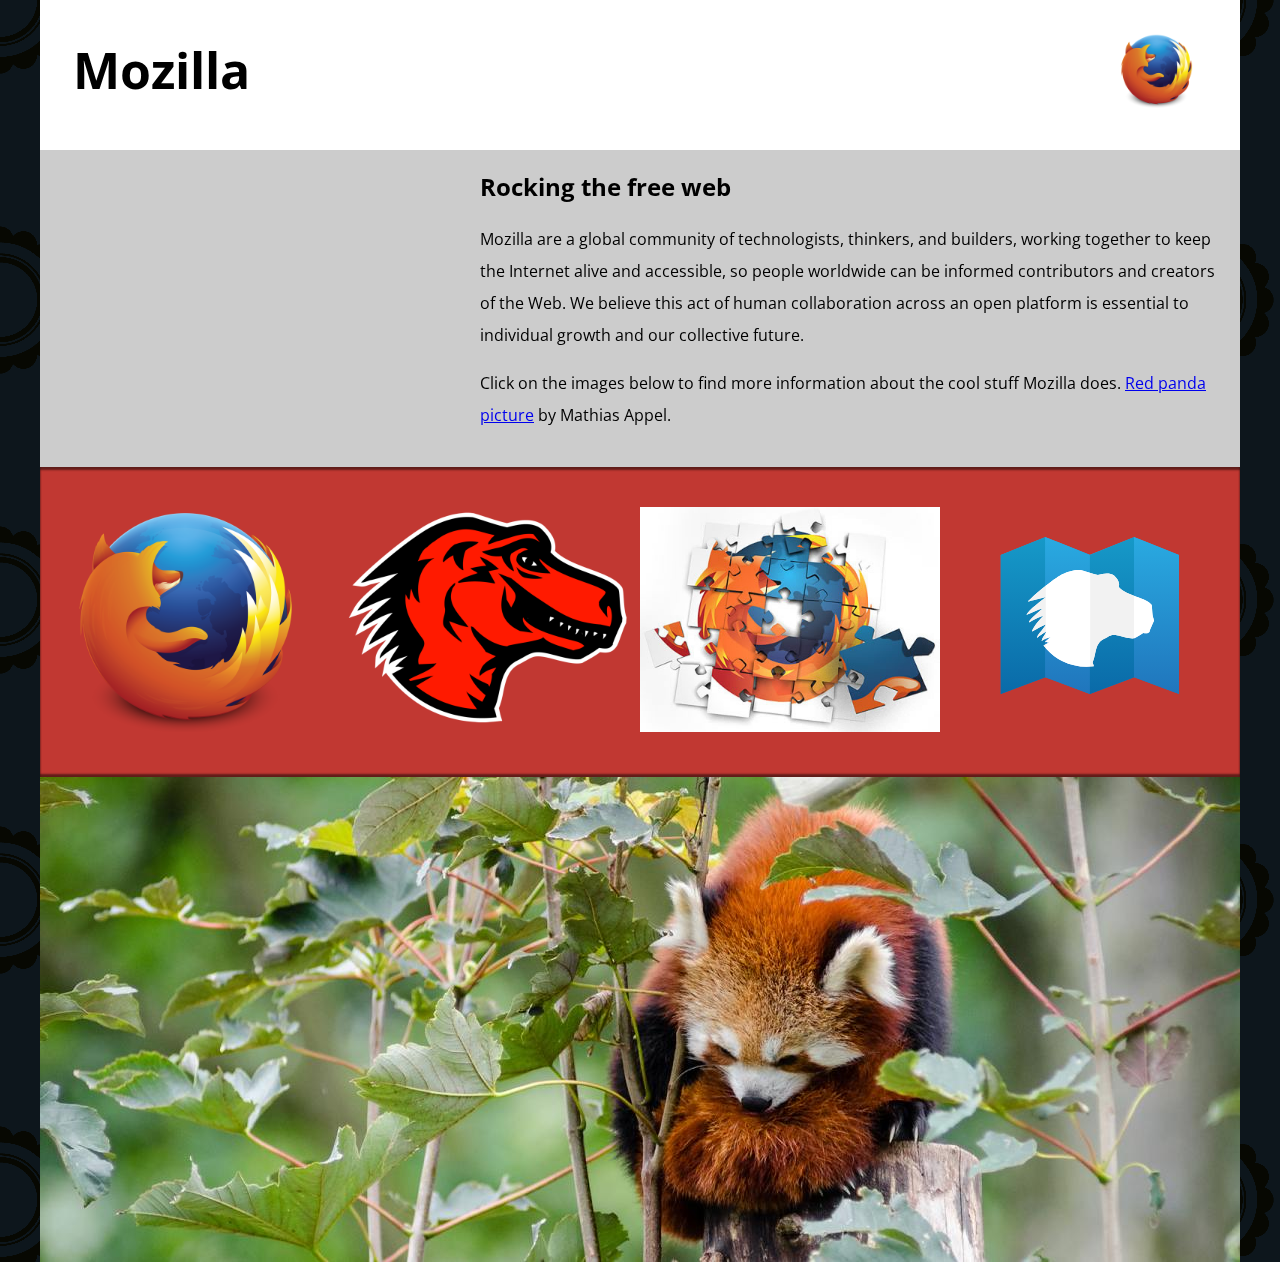
<file: mdn-splash-page-start/index.html>
<!DOCTYPE html>
<html lang="en-US">
  <head>
    <meta charset="utf-8">
    <meta name="viewport" content="width=device-width">
    <title>Mozilla splash page</title>
    <link href='https://fonts.googleapis.com/css?family=Open+Sans:400,700' rel='stylesheet' type='text/css'>
    <style>
      /* header and body setup */

      html {
        font-family: 'Open Sans', sans-serif;
        background: url(pattern.png);
      }

      body {
        width: 100%;
        max-width: 1200px;
        margin: 0 auto;
        background-color: white;
        position: relative;
      }

      /* Header styling */

      header { 

        height: 150px;
      }

      header img { 
 
        width: 100px;
        position: absolute;
        right: 32.5px;
        top: 32.5px;
      }

      h1 {
        font-size: 50px;
        line-height: 140px;
        margin: 0 0 0 32.5px;
      }

      /* main section and video styling */

      main {
        background: #ccc;
      }

      article { 
        padding: 20px;
      }

      h2 {
        margin-top: 0;
      }

      p {
        line-height: 2;
      }

      iframe {
        float: left;
        margin: 0 20px 20px 0;
        max-width: 100%;
      }

      /* further info links */

      .further-info {
        clear: left;
        padding: 40px 0;
        background: #c13832;
        box-shadow: inset 0 3px 2px rgba(0,0,0,0.5),
                    inset 0 -3px 2px rgba(0,0,0,0.5);
      }

      .further-info a {
        width: 25%;
        display: block;
        float: left;
      }

      .further-info img {
        max-width: 100%;
      }

      .clearfix {
        clear: both;
      }

      /* Red panda image */

      .red-panda img {
        display: block;
        max-width: 100%;
      }
    </style>
  </head>
  <body>
    <header>
      <h1>Mozilla</h1>
      <!-- insert <img> element, link to the small
          version of the Firefox logo -->
<img src="originals/firefox_logo-only_RGB-120px.png">
    </header>

    <main>
      <article>
 <iframe  src="https://www.youtube.com/embed/ojcNcvb1olg"  frameborder="0" 
width="400px" height="250px"allowfullscreen></iframe>
        <!-- insert iframe from youtube -->

        <h2>Rocking the free web</h2>

        <p>Mozilla are a global community of technologists, thinkers, and builders, working together to keep the Internet alive and accessible, so people worldwide can be informed contributors and creators of the Web. We believe this act of human collaboration across an open platform is essential to individual growth and our collective future.</p>

        <p>Click on the images below to find more information about the cool stuff Mozilla does. <a href="https://www.flickr.com/photos/mathiasappel/21675551065/">Red panda picture</a> by Mathias Appel.</p>
      </article>

      <div class="further-info">
        <!-- insert images with srcsets and sizes -->
        <a href="https://www.mozilla.org/en-US/firefox/new/"
  >
          <img
  srcset="originals/firefox_logo-only_RGB-120px.png 120w, originals/firefox_logo-only_RGB-width-400px.png  400w"
  sizes="(max-width: 480px) 120px,
         400px"
  src="originals/firefox_logo-only_RGB-width-400px.png"
  alt="this is the firefox logo" />

        </a>
        <a href="https://www.mozilla.org/">
     <img
  srcset="originals/mozilla-dinosaur-head(120).png 120w, originals/mozilla-dinosaur-head(400).png  400w"
  sizes="(max-width: 480px) 120px,
         400px"
  src="originals/mozilla-dinosaur-head(400).png"
  alt="this is  dinosaur logo" />
        </a>
        <a href="https://addons.mozilla.org/">
        <img
  srcset="originals/firefox-addons120.jpg  120w, originals/firefox-addons-400px.jpg   400w"
  sizes="(max-width: 480px) 120px,
         400px"
  src="originals/firefox-addons-400px.jpg"
  alt="this is  addons logo" />
        </a>
        <a href="https://developer.mozilla.org/en-US/">
<picture>
  <source type="image/svg+xml" srcset="originals/mdn.svg" />
  <source type="image/webp" srcset="originals/mdn.webp" />
  <img
    src="originals/mdn.png"
    alt="blue horse" />
</picture>


        </a>
        <div class="clearfix"></div>
      </div>

      <div class="red-panda">
<picture>
  <source media="(max-width: 600px)" srcset="originals/red-panda(600).jpg" />
  <source media="(min-width: 601px)" srcset="originals/red-panda(1200).jpg" />
  <img src="elva-800w.jpg" alt="Chris standing up holding his daughter Elva" />
</picture>

        <!-- insert picture element -->
      </div>

    </main>
  </body>
</html>
</file>
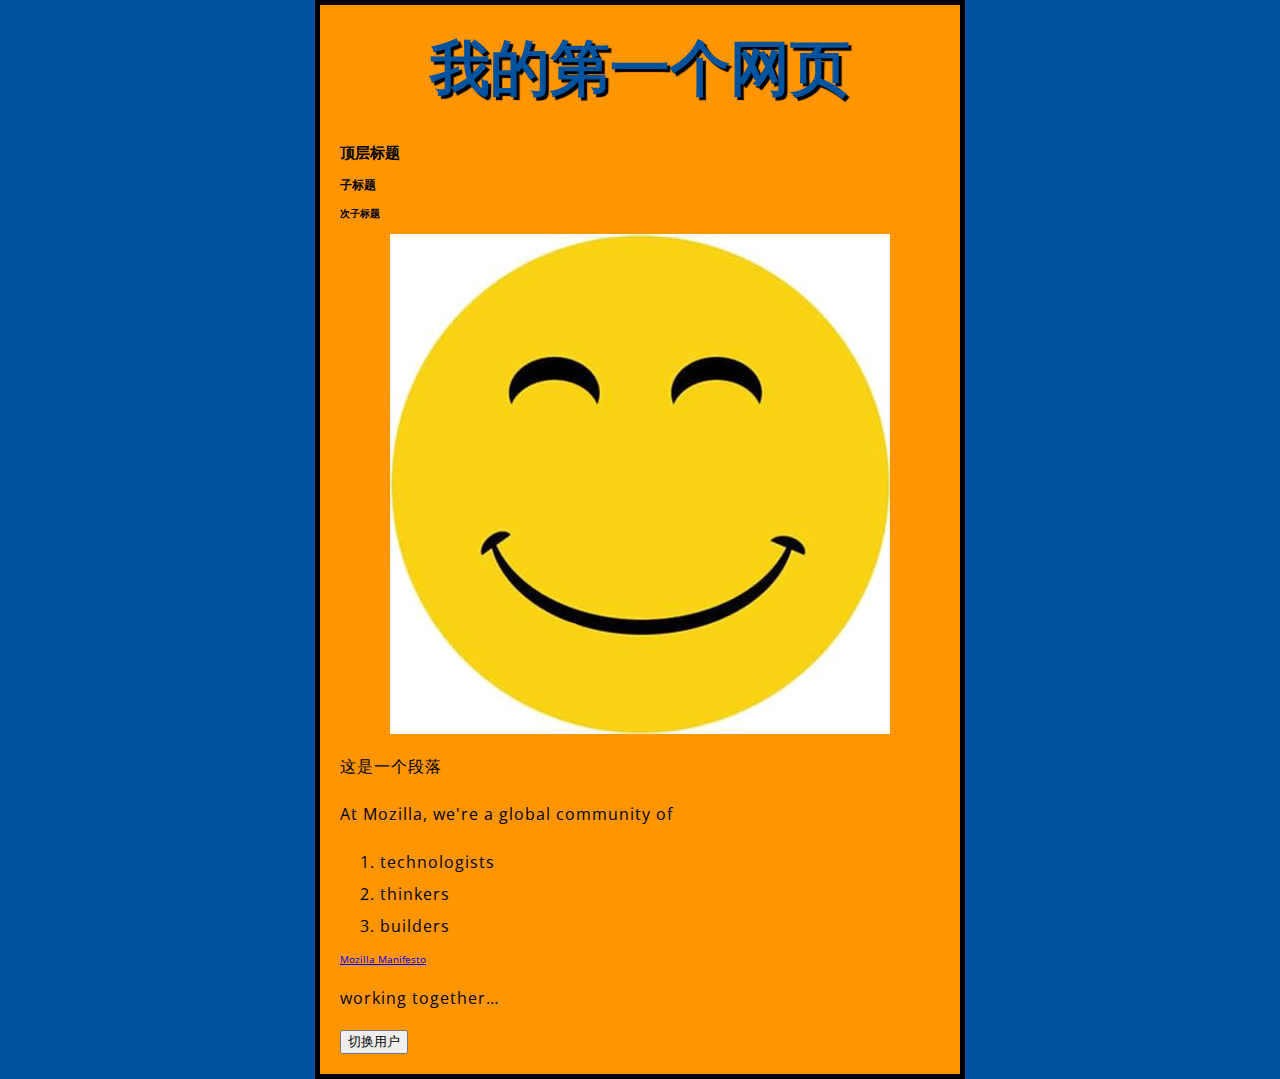
<file: test-site-no1/index.html>
<!doctype html>
<html lang="en-US">
  <head>
<link href="styles/style.css" rel="stylesheet" />
<link
  href="https://fonts.googleapis.com/css?family=Open+Sans"
  rel="stylesheet" />

    <meta charset="utf-8" />
    <meta name="viewport" content="width=device-width" />
    <title>My test page</title>
  </head>
  <body>

<h1>我的第一个网页</h1>
<h2>顶层标题</h2>
<h3>子标题</h3>
<h4>次子标题</h4>
    <img src="images/smileface.jpeg" alt="My test image" />
<p>这是一个段落</p>
<p>At Mozilla, we're a global community of</p>

<ol>
  <li>technologists</li>
  <li>thinkers</li>
  <li>builders</li>
</ol>
<a href="https://www.mozilla.org/zh-CN/about/manifesto/"
  >Mozilla Manifesto</a>

<p>working together…</p>
<button>切换用户</button>
<script src="scripts/main.js" defer></script>
  </body>
</html>
</file>
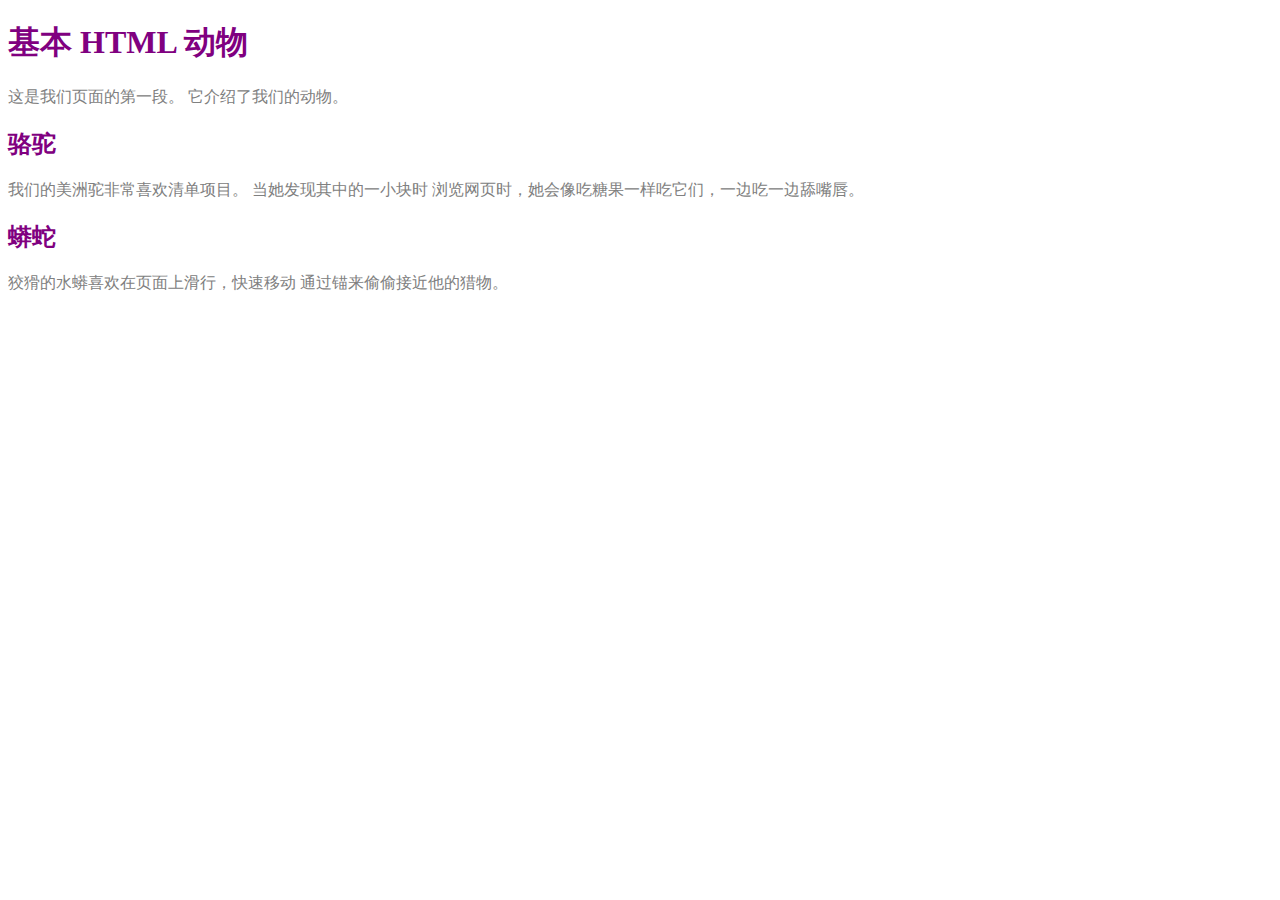
<file: test-site-no2/index.html>
<!DOCTYPE html>
<html>
<head>
    <meta charset="utf-8">
    <title>基本 HTML 动物</title>
    <link href="styles/style.css" rel="stylesheet" />
    </link>
</head>
<body>
<h1>基本 HTML 动物</h1>
<p>这是我们页面的第一段。 它介绍了我们的动物。</p>
<h2>骆驼</h2>
<p>我们的美洲驼非常喜欢清单项目。 当她发现其中的一小块时 浏览网页时，她会像吃糖果一样吃它们，一边吃一边舔嘴唇。</p>
<h2>蟒蛇</h2>
<p>狡猾的水蟒喜欢在页面上滑行，快速移动 通过锚来偷偷接近他的猎物。</p>
</body>
</html>
</file>
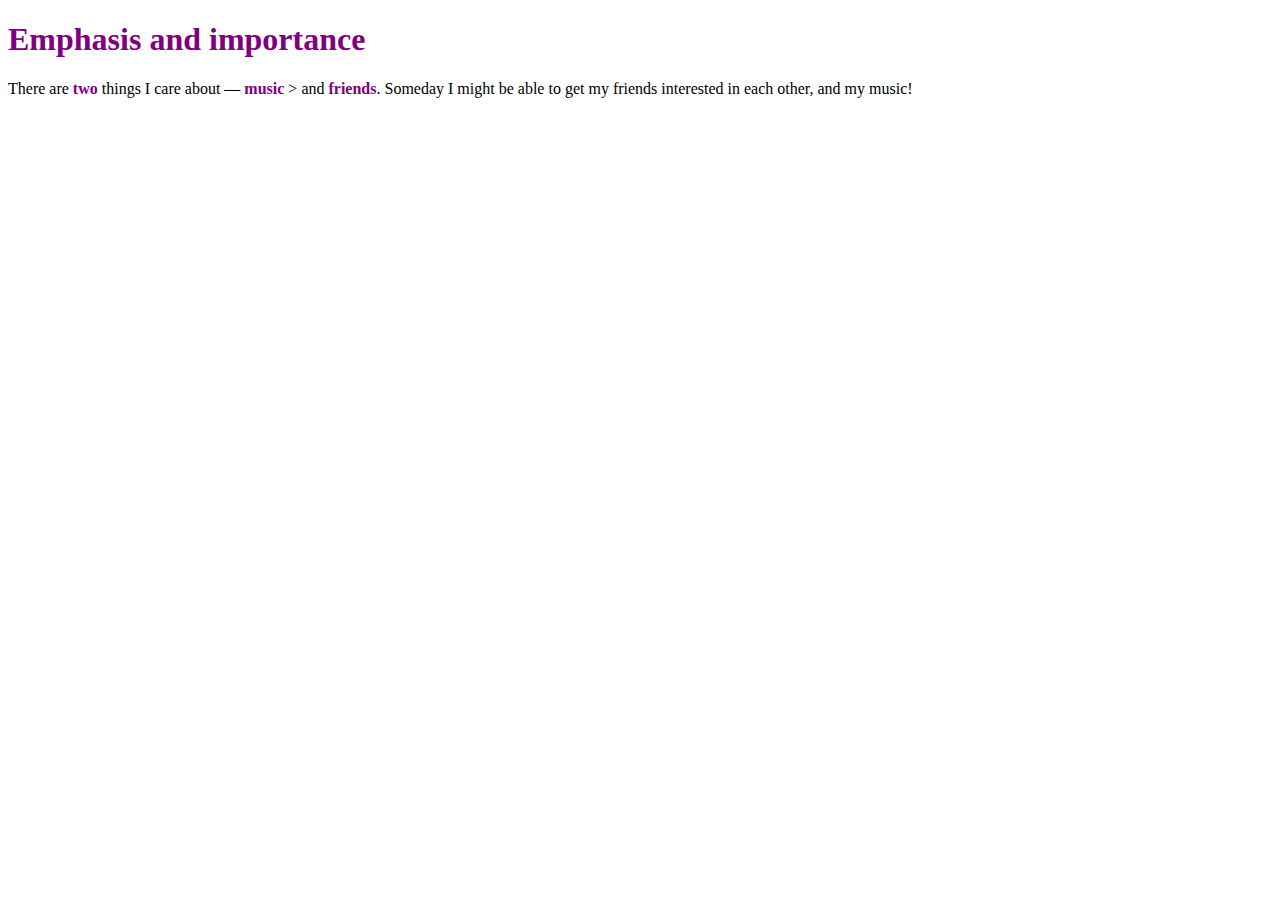
<file: test-site-no3/index.html>
<!DOCTYPE html>
<html>
<head>
    <meta charset="utf-8">
    <title>基本 HTML 动物</title>
    <link href="styles/style.css" rel="stylesheet" />
    </link>
</head>
<body>
<h1>Emphasis and importance</h1>

<p>There are <strong>two</strong> things I care about — <strong>music </strong>>  and<strong> friends</strong>. Someday I might be able to get my friends interested in each other, and my music!</p>

</body>
</html>
</file>
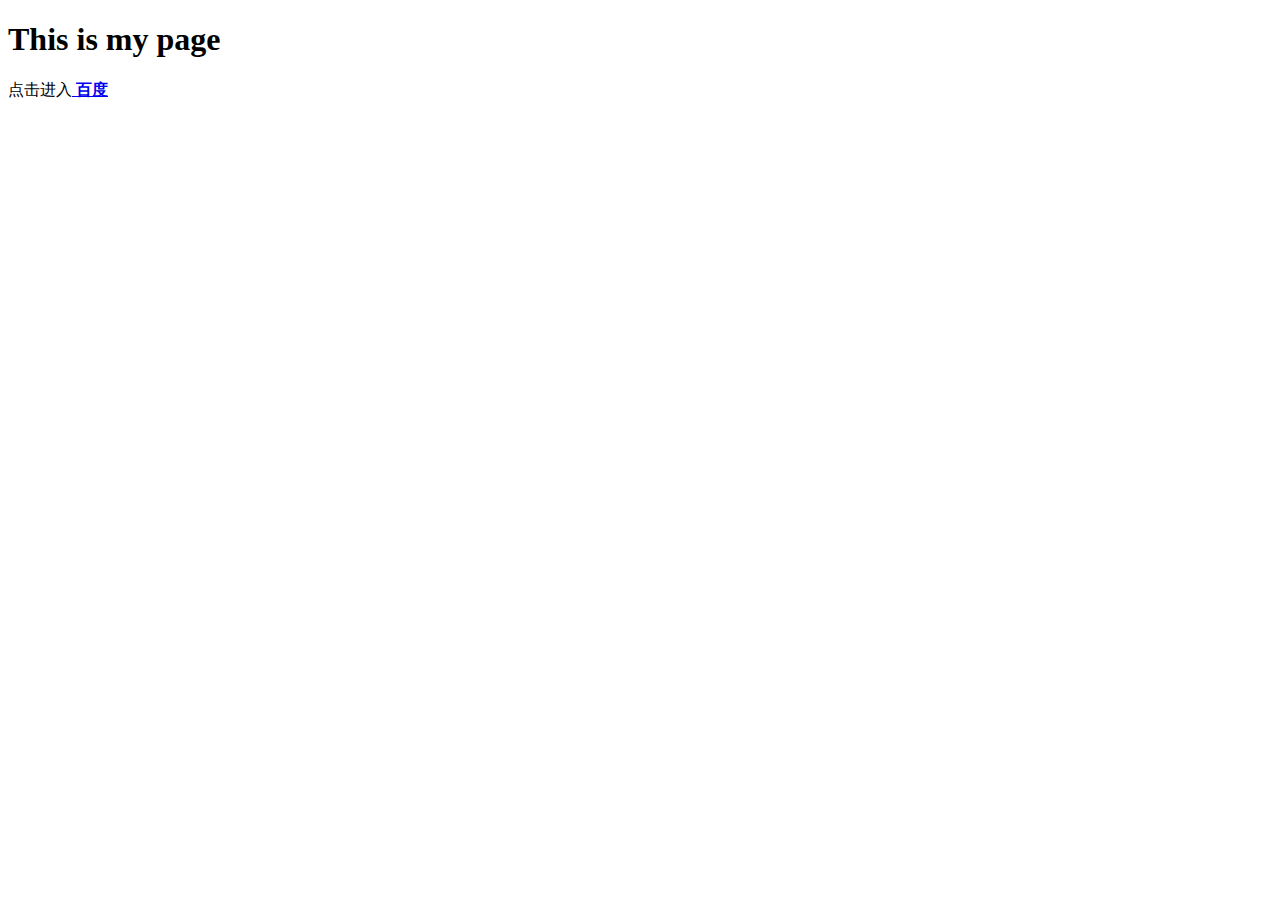
<file: test-site-no4/index.html>
<!DOCTYPE html>
<html lang="en-US">
  <head>
    <meta charset="utf-8">
    <meta name="viewport" content="width=device-width">
    <title>My test page</title>
  </head>
  <body>
    <h1>This is my page</h1>
<p> 点击进入<a href="https://www.baidu.com/" title ="这是一个搜索引擎"><strong> 百度</strong></a> </p>
  </body>
</html>
</file>
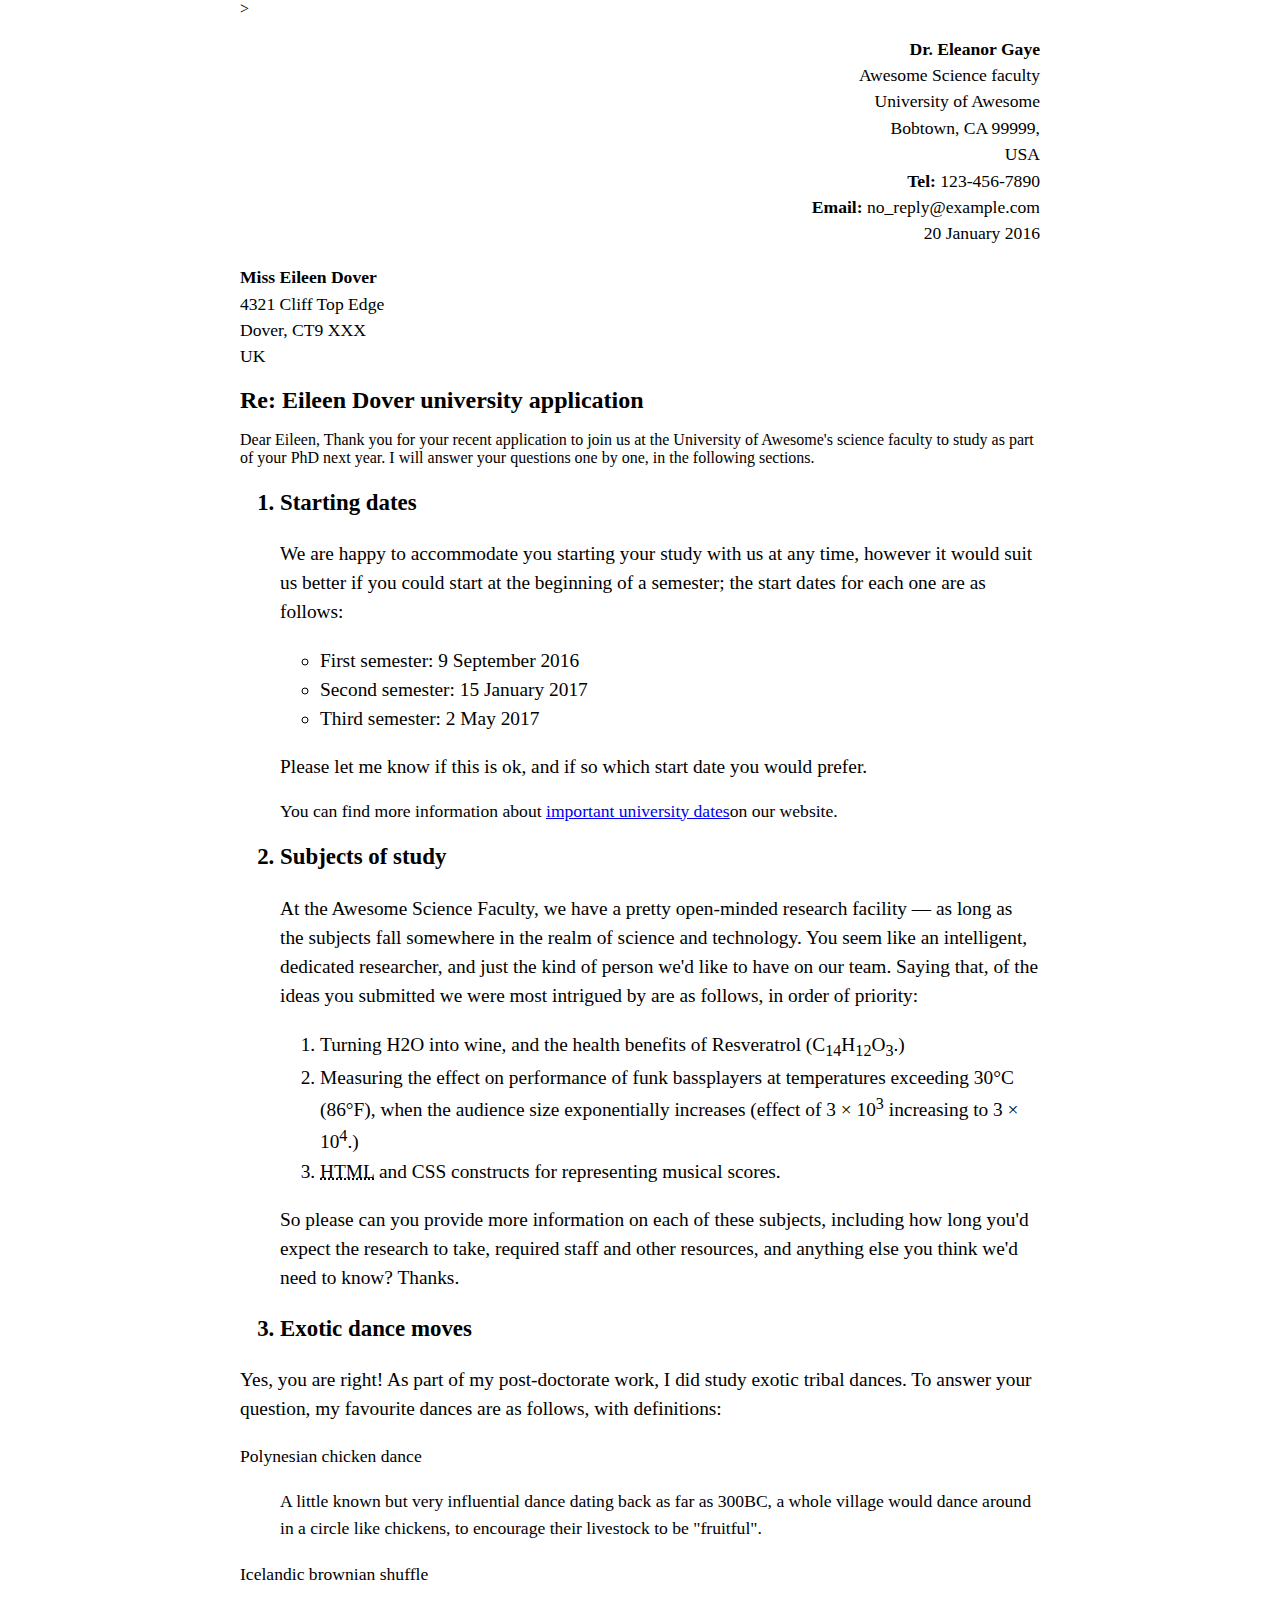
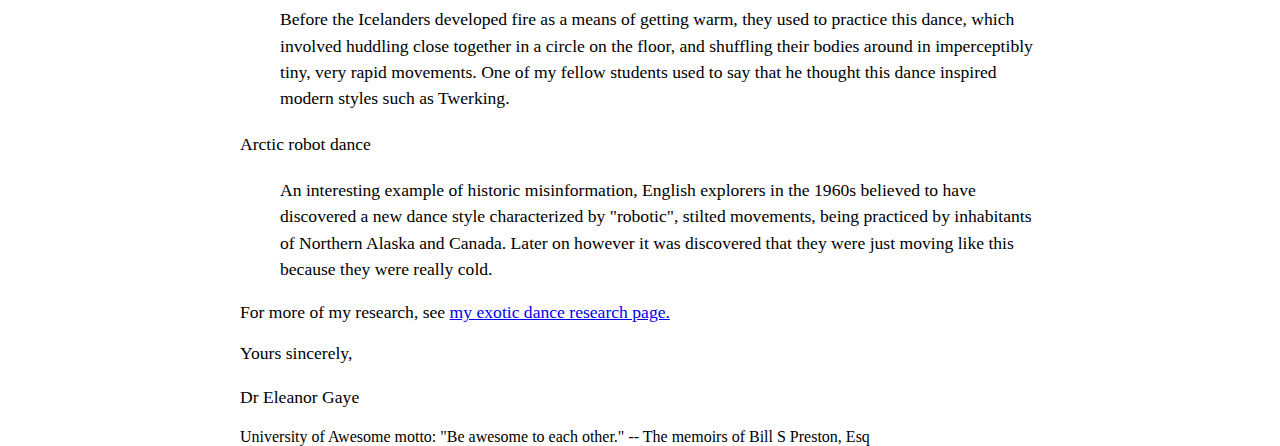
<file: test-site-no6/index.html>
<!doctype html>
<html lang="en-US">
  
<head>
    <meta charset="utf-8" />>
   <title>作者:默然</title>
<link href="styles.css" rel="stylesheet" />
  </head>
<body>
<p class="sender-column"><strong>Dr. Eleanor Gaye</strong><br />
Awesome Science faculty<br />
University of Awesome<br />
Bobtown, CA 99999,<br />
USA<br />

<strong>Tel:</strong> 123-456-7890<br />
<strong>Email: </strong>   no_reply@example.com <br />


20 January 2016
 </p>
<p>
<strong>Miss Eileen Dover</strong><br />
4321 Cliff Top Edge<br />
Dover, CT9 XXX<br />
UK<br />
</p>

<h1>Re: Eileen Dover university application
</h1>
Dear Eileen,

Thank you for your recent application to join us at the University of Awesome's science faculty to study as part of your PhD next year. I will answer your questions one by one, in the following sections.

<ol><h2><li>Starting dates</h2></li>

<p>We are happy to accommodate you starting your study with us at any time, however it would suit us better if you could start at the beginning of a semester; the start dates for each one are as follows:
</p><ul>
<li>First semester: <time datetime="2016-9-9">9 September 2016 </time></li>
<li>Second semester:<time datetime="2017-1-15"> 15 January 2017 </time></li>
<li>Third semester: <time datetime="2017-5-2">2 May 2017 </time></li>
</ul>
<p>Please let me know if this is ok, and if so which start date you would prefer.
</p>
You can find more information about <a href="https://example.com/  ">important university dates</a>on our website.


<h2><li>Subjects of study</h2></li>

<p>At the Awesome Science Faculty, we have a pretty open-minded research facility — as long as the subjects fall somewhere in the realm of science and technology. You seem like an intelligent, dedicated researcher, and just the kind of person we'd like to have on our team. Saying that, of the ideas you submitted we were most intrigued by are as follows, in order of priority:
</p>
<ol>
  <li>Turning H2O into wine, and the health benefits of Resveratrol (C<sub>14</sub>H<sub>12</sub>O<sub>3</sub>.) </li>
  <li>Measuring the effect on performance of funk bassplayers at temperatures exceeding 30°C (86°F), when the audience size exponentially increases (effect of 3 × 10<sup>3</sup> increasing to 3 × 10<sup>4</sup>.) </li>
  <li><abbr title ="hypertext ...">HTML</abbr> and CSS constructs for representing musical scores.  </li>
</ol>
<p>So please can you provide more information on each of these subjects, including how long you'd expect the research to take, required staff and other resources, and anything else you think we'd need to know? Thanks.
</p>

<h2><li>Exotic dance moves</h2></li>
</ol>
<dl>
  <p>Yes, you are right! As part of my post-doctorate work, I did study exotic tribal dances. To answer your question, my favourite dances are as follows, with definitions:

<dt>Polynesian chicken dance</dt>
<p><dd>A little known but very influential dance dating back as far as 300BC, a whole village would dance around in a circle like chickens, to encourage their livestock to be "fruitful".</dd></p>
<dt>Icelandic brownian shuffle</dt>
<p><dd>Before the Icelanders developed fire as a means of getting warm, they used to practice this dance, which involved huddling close together in a circle on the floor, and shuffling their bodies around in imperceptibly tiny, very rapid movements. One of my fellow students used to say that he thought this dance inspired modern styles such as Twerking.</dd></p>
<dt>Arctic robot dance</dt>
<p><dd>An interesting example of historic misinformation, English explorers in the 1960s believed to have discovered a new dance style characterized by "robotic", stilted movements, being practiced by inhabitants of Northern Alaska and Canada. Later on however it was discovered that they were just moving like this because they were really cold.</p>
</dd>
For more of my research, see <a href ="www.example.com">my exotic dance research page.</a>
</dl>
<p>Yours sincerely,<br /></p>
<p>Dr Eleanor Gaye<br /></p>
</p>
</body>

University of Awesome motto: "Be awesome to each other." -- The memoirs of Bill S Preston, Esq
</file>
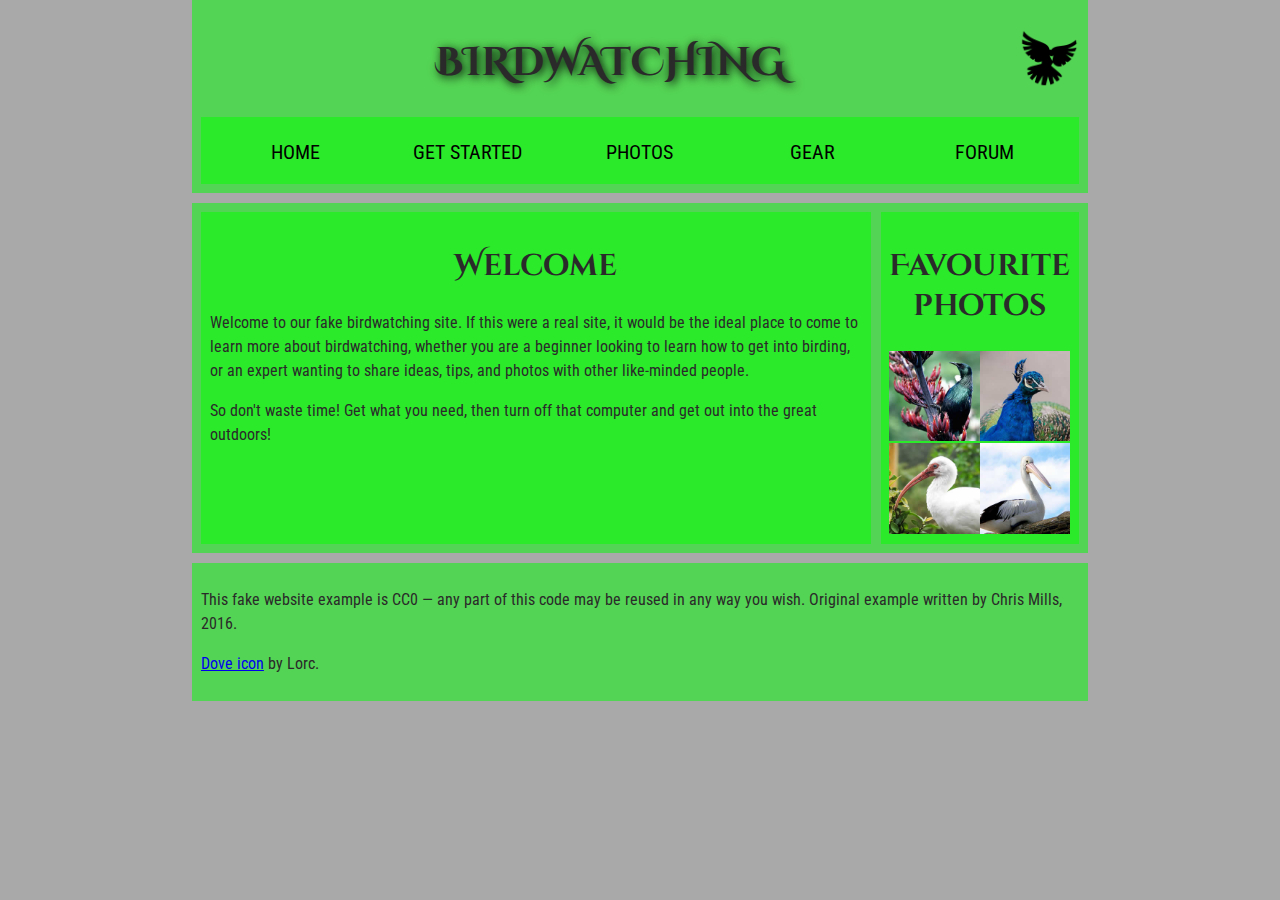
<file: tsn7/assets/index.html>
<!DOCTYPE html>
<html lang="en">
  <head>
    <meta charset="utf-8">
    <title>Birdwatching</title>
    <link href="https://fonts.googleapis.com/css?family=Roboto+Condensed:300%7CCinzel+Decorative:700" rel="stylesheet">
<link href =" style.css " rel="stylesheet"> 

    <!--[if lt IE 9]>
      <script src="https://cdnjs.cloudflare.com/ajax/libs/html5shiv/3.7.3/html5shiv.js"></script>
    <![endif]-->
  </head>

  <body>

     <header> <h1>Birdwatching</h1>
      <img src="dove.png" alt="a simple dove logo">


      <nav><ul>
        <li><span>Home</span></li>
        <li><a href="#">Get started</a></li>
        <li><a href="#">Photos</a></li>
        <li><a href="#">Gear</a></li>
        <li><a href="#">Forum</a></li>
      </ul></nav>
</header>

  <main>  <article>  <h2>Welcome</h2> 

      <p>Welcome to our fake birdwatching site. If this were a real site, it would be the ideal place to come to learn more about birdwatching, whether you are a beginner looking to learn how to get into birding, or an expert wanting to share ideas, tips, and photos with other like-minded people.</p>

      <p>So don't waste time! Get what you need, then turn off that computer and get out into the great outdoors!</p></article>

    <aside>  <h2>Favourite photos</h2>

      <a href="favorite-1.jpg"><img src="favorite-1_th.jpg" alt="Small black bird, black claws, long black slender beak, links to larger version of the image"></a>
      <a href="favorite-2.jpg"><img src="favorite-2_th.jpg" alt="Top half of a pretty bird with bright blue plumage on neck, light colored beak, blue headdress, links to larger version of the image"></a>
      <a href="favorite-3.jpg"><img src="favorite-3_th.jpg" alt="Top half of a large bird with white plumage, very long curved narrow light colored break, links to larger version of the image"></a>
      <a href="favorite-4.jpg"><img src="favorite-4_th.jpg" alt="Large bird, mostly white plumage with black plumage on back and rear, long straight white beak, links to larger version of the image"></a>
</aside></main>
 
    <footer>  <p>This fake website example is CC0 — any part of this code may be reused in any way you wish. Original example written by Chris Mills, 2016.</p>

      <p><a href="http://game-icons.net/lorc/originals/dove.html">Dove icon</a> by Lorc.</p>
</footer>
  </body>
</html>
</file>
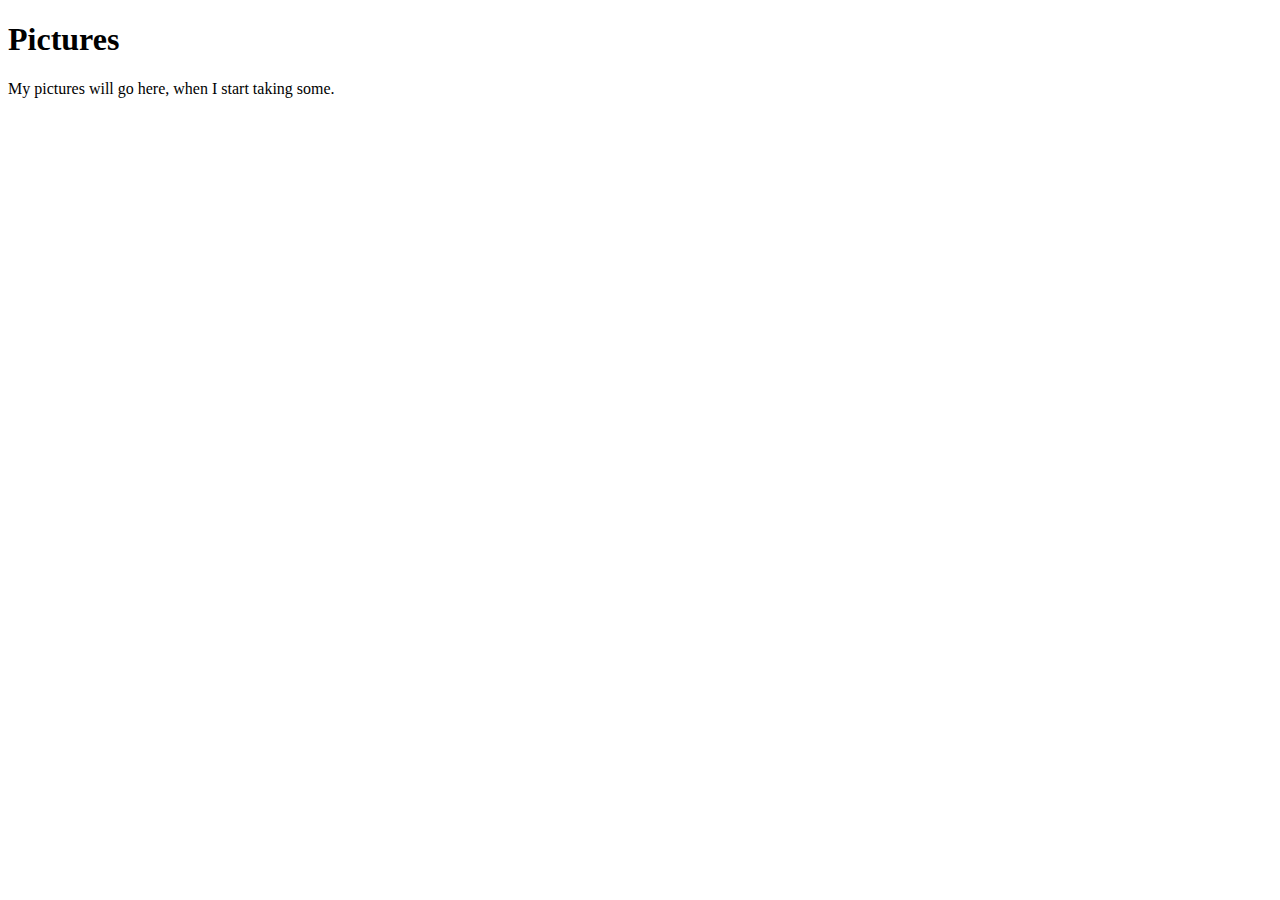
<file: test-site-no5/pictures.html>
<!DOCTYPE html>
<html lang="en-US">
  <head>
    <meta charset="utf-8">
    <meta name="viewport" content="width=device-width">
    <title>Pictures</title>
  </head>

  <body>
    <!-- put navigation menu just below here -->

    <h1>Pictures</h1>

    <p>My pictures will go here, when I start taking some.</p>
  </body>
</html>
</file>
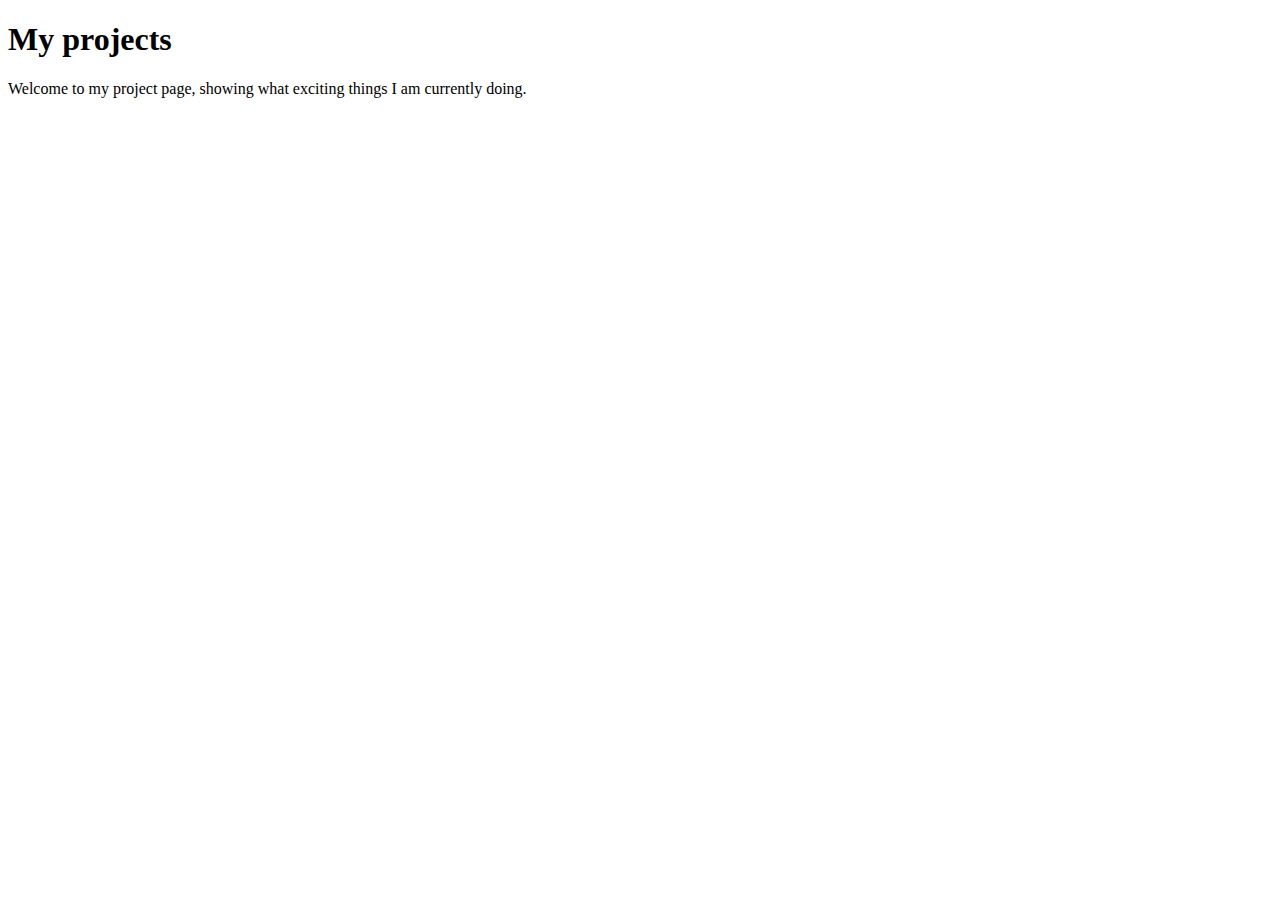
<file: test-site-no5/projects.html>
<!DOCTYPE html>
<html lang="en-US">
  <head>
    <meta charset="utf-8">
    <meta name="viewport" content="width=device-width">
    <title>Projects</title>
  </head>

  <body>
    <!-- put navigation menu just below here -->

    <h1>My projects</h1>

    <p>Welcome to my project page, showing what exciting things I am currently doing.</p>
  </body>
</html>
</file>
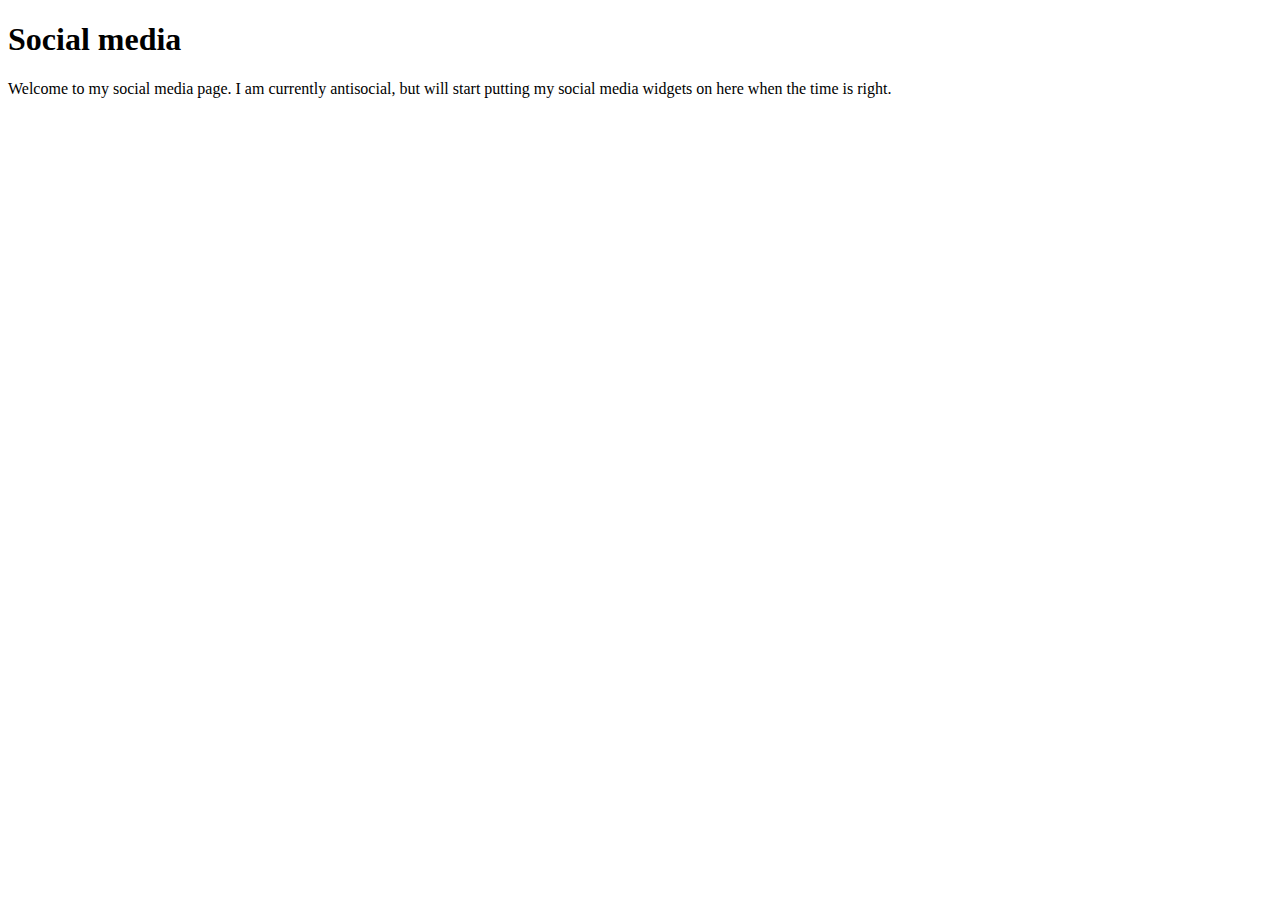
<file: test-site-no5/social.html>
<!DOCTYPE html>
<html lang="en-US">
  <head>
    <meta charset="utf-8">
    <meta name="viewport" content="width=device-width">
    <title>Social</title>
  </head>

  <body>
    <!-- put navigation menu just below here -->

    <h1>Social media</h1>

    <p>Welcome to my social media page. I am currently antisocial, but will start putting my social media widgets on here when the time is right.</p>
  </body>
</html>
</file>
<file: test-site-no1/styles/style.css>
html {
  font-size: 10px; /* px 表示“像素（pixel）”: 基础字号为 10 像素 */
  font-family: "Open Sans", sans-serif; /* 这应该是你从 Google Fonts 得到的其余输出。 */
}
h1 {
  font-size: 60px;
  text-align: center;
}

p,
li {
  font-size: 16px;
  line-height: 2;
  letter-spacing: 1px;
}
html {
  background-color: #00539f;
}
body {
  width: 600px;
  margin: 0 auto;
  background-color: #ff9500;
  padding: 0 20px 20px 20px;
  border: 5px solid black;
}
h1 {
  margin: 0;
  padding: 20px 0;
  color: #00539f;
  text-shadow: 3px 3px 1px black;
}
img {
  display: block;
  margin: 0 auto;
}
</file>
<file: test-site-no2/styles/style.css>
h1, h2 {
    color: purple;
}

p {
    color: gray;
}
</file>
<file: test-site-no3/styles/style.css>
h1, strong {
    color: purple;
}

em {
    color: gray;
}
</file>
<file: test-site-no6/styles.css>
body {
  max-width: 800px;
  margin: 0 auto;
}

.sender-column {
  text-align: right;
}

h1 {
  font-size: 1.5em;
}

h2 {
  font-size: 1.3em;
}

p,ul,ol,dl,address {
  font-size: 1.1em;
}

p, li, dd, dt, address {
  line-height: 1.5;
}
</file>
<file: tsn7/assets/style.css>
/* || General setup */

html, body {
  margin: 0;
  padding: 0;
}

html {
  font-size: 10px;
  background-color: #a9a9a9;
}

body {
  width: 70%;
  min-width: 800px;
  margin: 0 auto;
}

/* || typography */

h1, h2, h3 {
  font-family: 'Cinzel Decorative', cursive;
  color: #2a2a2a;
}

p, input, li {
  font-family: 'Roboto Condensed', sans-serif;
  color: #2a2a2a;
}

h1 {
  font-size: 4rem;
  text-align: center;
  text-shadow: 2px 2px 10px black;
}

h2 {
  font-size: 3rem;
  text-align: center;
}

h3 {
  font-size: 2.2rem;
}

p, li {
  font-size: 1.6rem;
  line-height: 1.5;
}

/* || header layout */

header {
  margin-bottom: 10px;
  display: flex;
  flex-flow: row wrap;
}

body > * {
  background-color: green;
  padding: 1%;
}

main, header, nav, article, aside, footer, section {
  background-color: rgba(0,255,0,0.5);
  padding: 1%;
}

h1 {
  flex: 5;
  text-transform: uppercase;
}

header img {
  display: block;
  height: 60px;
  padding-top: 20.15px;
}

nav {
  height: 50px;
  flex: 100%;
  display: flex;
}

nav ul {
  padding: 0;
  list-style-type: none;
  flex: 2;
  display: flex;
}

nav li {
  display: inline;
  text-align: center;
  flex: 1;
}

nav a, nav span {
  display: inline-block;
  font-size: 2rem;
  height: 3rem;
  line-height: 1.7;
  text-transform: uppercase;
  text-decoration: none;
  color: black;

}

/* || main layout */

main {
  display: flex;
}

article, section {
  flex: 4;
}

aside {
  flex: 1;
  margin-left: 10px;
  padding: 1%;
}

aside a {
  display: block;
  float: left;
  width: 50%;
}

aside img {
  max-width: 100%;
}

footer {
  margin-top: 10px;
}
</file>
